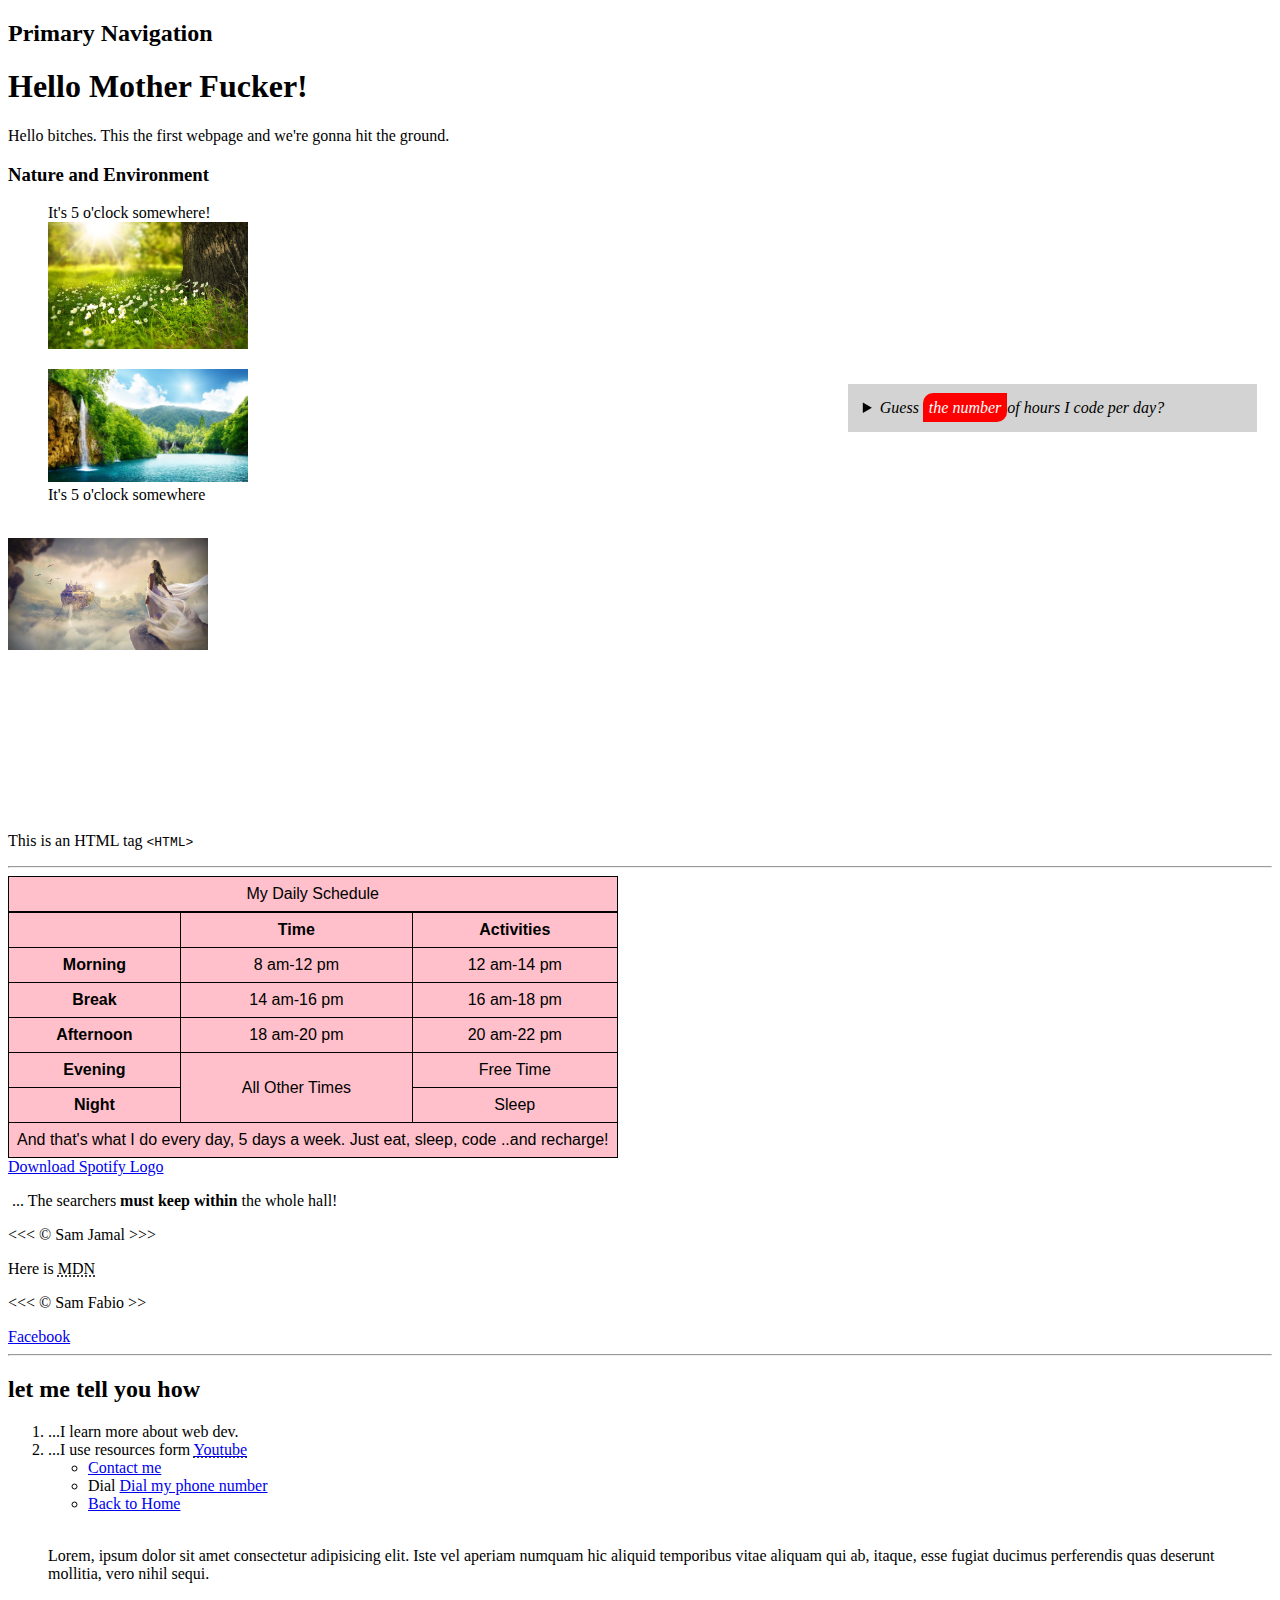
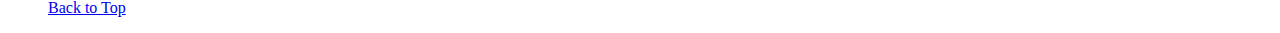
<file: index.html>
<!DOCTYPE html>
<html lang="en-us">
  <head>
    <meta charset="UTF-8" />
    <meta name="viewport" content="width=device-width, initial-scale=1.0" />
    <meta name="author" content="Sameh Jamal" />
    <meta name="description" content="First webpage ever!" />
    <meta name="keyword" content="HTML, CSS, JavaScript" />
    <title>HTML entities ampersand</title>
    <link
      rel="icon"
      href="assets/images/Facebook Logo.png"
      type="image/x-icon"
    />
    <link rel="stylesheet" href="assets/css/style.css" type="text/css" />
  </head>
  <body>    
    <!-- TODO: Add more places -->
    <header>
        <!-- article element: We use it if it is an own topic -->
        <!-- section is more generic -->
        <!-- aria-label is required if we have more than one in same page -->
        <!-- <nav aria-label="primary-navigation"> --> <!--This is without heading -->
            <!-- If we include a heading which is not required we must do: -->
            <nav aria-labelledby="primary-navigation">
            <h2 id="primary-navigation">Primary Navigation</h2>

        </nav>
    </header>
    <main>
    <h1>Hello Mother Fucker!</h1>
    <p>Hello bitches. This the first webpage and we're gonna hit the ground.</p>
    <section>
        <h3>Nature and Environment</h3> <!-- We should create a sup heading -->
    <figure>
        <figcaption>It's 5 o'clock somewhere!</figcaption>
        <img src="assets/images/grassNature.jpg" alt="Green grass" title="I lobe nature" width="200" loading="eager"> <!-- This is by default(eager) --> 
    </figure>
    </section>
    <aside style="width: 30%; padding: 15px; margin: 15px; float: right; font-style: italic; background-color: lightGray";>
        <details>
            <summary>Guess <mark>the number</mark>of hours I code per day?</summary>
            <p>I start at <time datetime="08:00">8 am</time> o'clock everyday in the morning, and I keep coding for <time datetime="PT3H">3 hours</time></p>
        </details>
    </aside>
    <figure>
        <img src="assets/images/waterFlow.jpg" alt="Water Flow" title="So lovely" width="200" loading="lazy">
        <figcaption>It's 5 o'clock somewhere</figcaption>
    </figure>
    <br>
    <img src="assets/images/womenCloud.jpg" alt="woman cloud" title="Dream" width="200" loading="lazy">
    <br><br><br><br><br><br><br><br><br><br>
    <p>This is an HTML tag <code>&lt;HTML&gt;</code></p> <!-- We wrapped it in a paragraph (code is an inline element it doesn't create a line break, and Paragraph is a block element)-->
    <hr>
    <table>
      <caption>My Daily Schedule</caption>
      <thead>
        <tr>
          <th>&nbsp;</th>
          <th scope="col">Time</th>
          <th scope="col">Activities</th>
        </tr>
        <tr>
          <th scope="row">Morning</th>
          <td>
            <time datetime="08:00">8 am</time>-<time datetime="12:00">12 pm</time>
          </td>
          <td>
            <time datetime="12:00">12 am</time>-<time datetime="14:00">14 pm</time>
          </td>
        </tr>
        <tr>
          <th scope="row">Break</th>
          <td>
            <time datetime="14:00">14 am</time>-<time datetime="16:00">16 pm</time>
          </td>
          <td>
            <time datetime="16:00">16 am</time>-<time datetime="18:00">18 pm</time>
          </td>
        </tr>
        <tr>
        <th scope="row">Afternoon</th>
        <td>
          <time datetime="18:00">18 am</time>-<time datetime="20:00">20 pm</time>
        </td>
        <td>
          <time datetime="20:00">20 am</time>-<time datetime="22:00">22 pm</time>
        </td>
        </tr>
        <tr>
          <th scope="row">Evening</th>
          <td rowspan="2">All Other Times</td>
          <td>Free Time</td>
        </tr>
        <tr>
          <th scope="row">Night</th>
          <td>Sleep</td>
        </tr>
        <tr>
          <td colspan="3">And that's what I do every day, 5 days a week. Just eat, sleep, code ..and recharge!</td>
        </tr>
      </thead>
      <tbody></tbody>
      <tfoot></tfoot>
    </table>
    </main>
    <footer>
    <!-- <p>p.box</p>
    <p class="box"></p> -->
    <a class="spotify-btn-download" href="assets/images/Spotify Logo.png" download>Download Spotify Logo</a>
    <div class="my-paragraph">
    <p class="paragraph">&nbsp;... The searchers <strong>must keep within</strong> the whole hall!</p>
    <p class="paragraph">&lt;&lt;&lt; &copy; Sam Jamal &gt;&gt;&gt;</p>
    <p>Here is <abbr title="Mozilla Developer Network">MDN</abbr></p>
    <p>&lt;&lt;&lt; &copy; Sam Fabio &gt;&gt;</p>
    </div>
    <a href="https://www.Facebook.com" rel="noopener" target="_blank" >Facebook</a>
    <hr>
    <h2>let me tell you how</h2>
    <ol>
      <li>...I learn more about web dev.</li>
      <li>
        ...I use resources form <abbr title="Youtube">
            <a  href="https://www.youtube.com" target="_blank" rel="noopener" alt="This is our Youtube channel">Youtube</a>
        </abbr>
      </li>
      <ul>
        <li><a href="mailto:sam@gmail.com">Contact me</a> </li>
        <li>
            Dial <a href="tel:+123456">Dial my phone number</a>
        </li>
        <li>
            <a href="/">Back to Home</a>
        </li>
      </ul>
      
      <br>
      <p>Lorem, ipsum dolor sit amet consectetur adipisicing elit. Iste vel aperiam numquam hic aliquid temporibus vitae aliquam qui ab, itaque, esse fugiat ducimus perferendis quas deserunt mollitia, vero nihil sequi.
      </p>
      <p class="back-btn"><a class="btn-text" href="#">Back to Top</a> </p>
    </footer>
  </body>
</html>
</file>
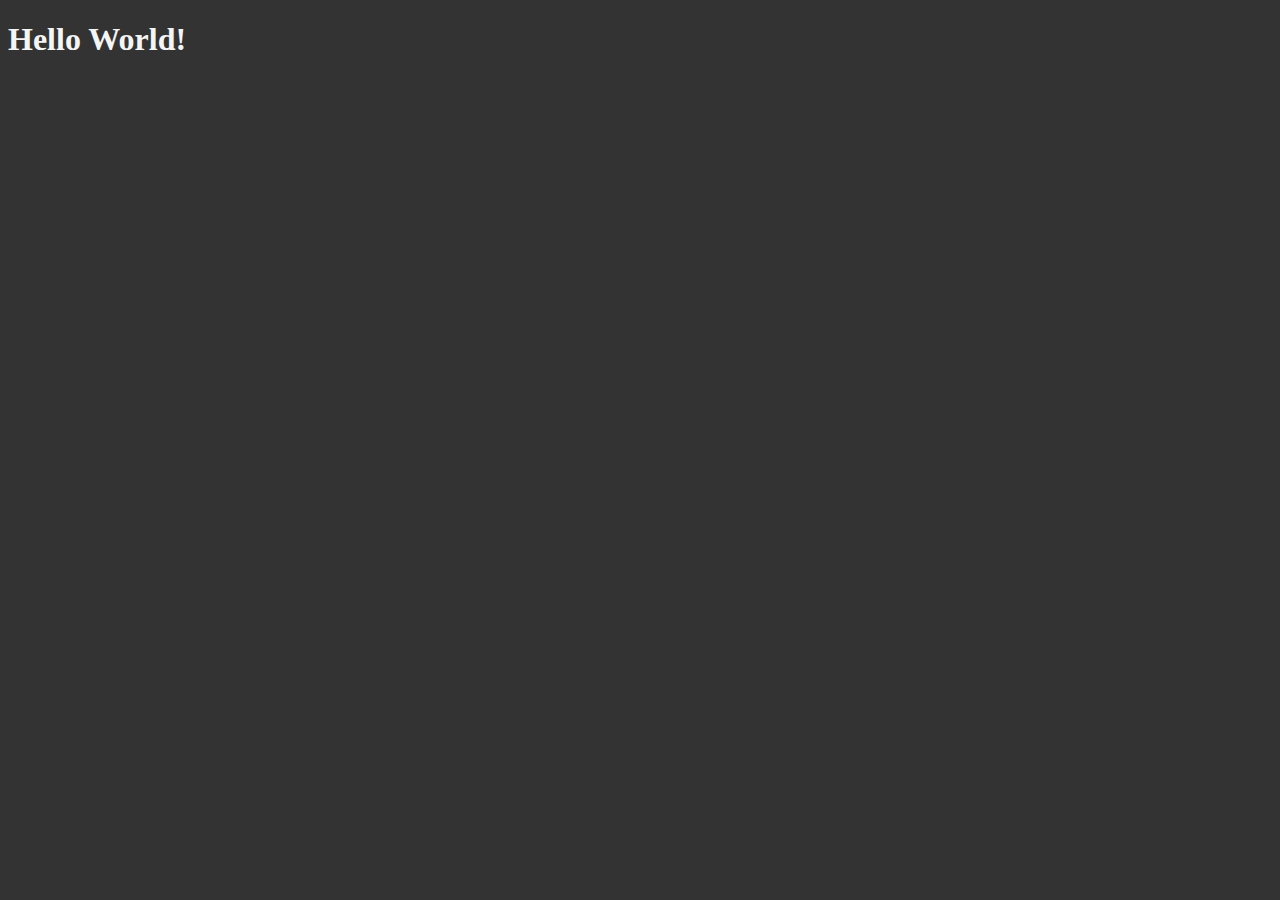
<file: form.html>
<!DOCTYPE html>
<html lang="en">
<head>
    <meta charset="UTF-8">
    <meta name="viewport" content="width=device-width, initial-scale=1.0">
    <title>Form</title>
    <link rel="stylesheet" href="assets/css/form.css" type="text/css">
    <link rel="icon" href="assets/images/Spotify Logo.png" type="image/x-icon">
</head>
<body>
    <main>
        <h1>Hello World!</h1>
        
    </main>
    <footer></footer>
    
</body>
</html>
</file>
<file: assets/css/style.css>
table, th, tr, td, caption {
    border: 1px solid black;
    font-family: 'poppins', sans-serif;
    border-collapse: collapse;
    padding: 0.5rem;
    text-align: center;
    background-color: pink;
}
mark {
    background-color: red;
    color: white;
    padding: 6px;
    transition: 0.5s;
    border-radius: 10px 0 10px 0;
}
mark:hover, mark:active {
    background-color: orange;
    color: black;
}
</file>
<file: assets/css/form.css>
body {
    background-color: #333;
    color: whitesmoke;
    
}
</file>
